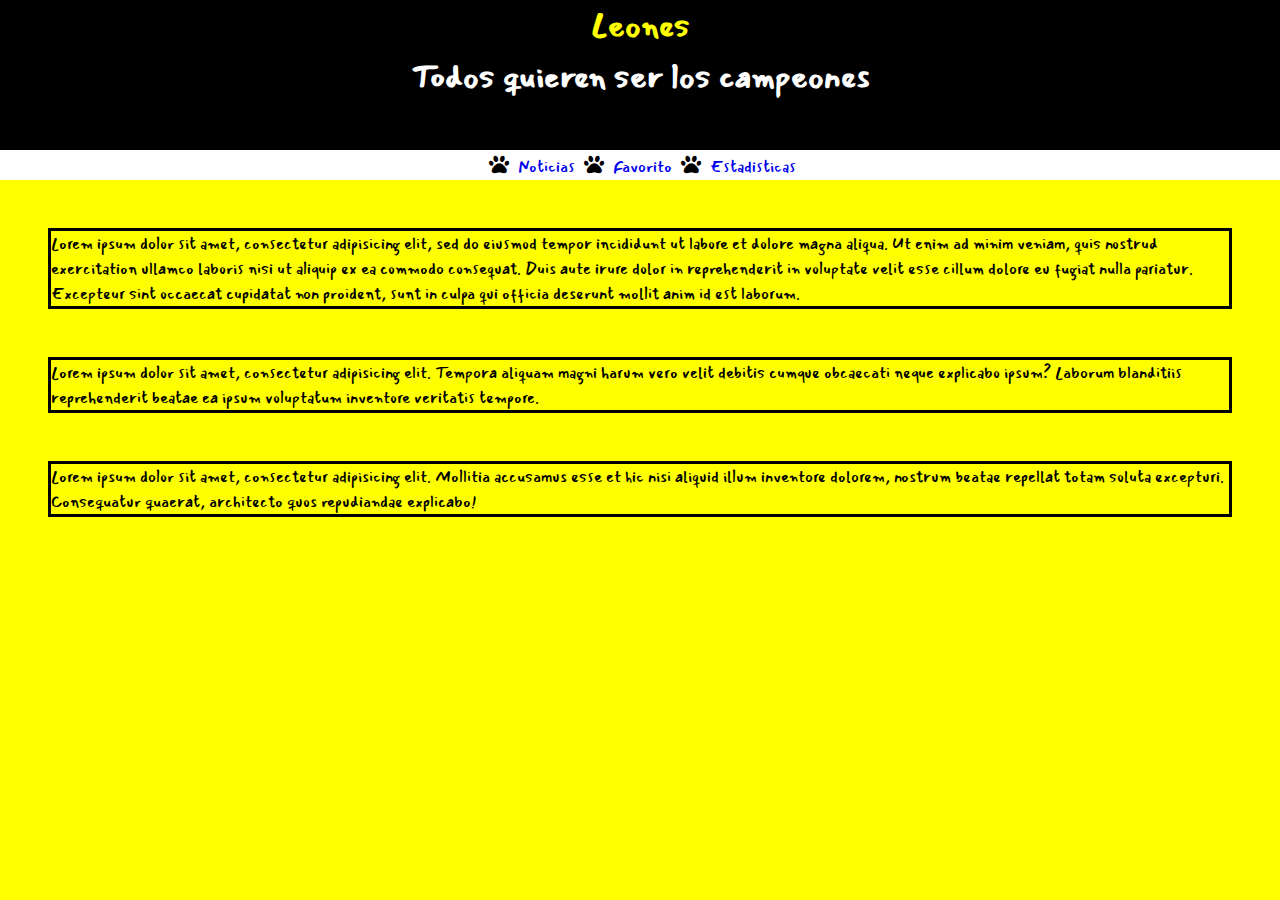
<file: index.html>
<!DOCTYPE html>
<html lang="en">
<head>
	<meta charset="UTF-8">
	<title>Página Web de Leones</title>
	<link rel="stylesheet" href="./css/all.min.css">
	<link href="https://fonts.googleapis.com/css?family=Mansalva&display=swap" rel="stylesheet">
	<link rel="stylesheet" href="./css/style.css">
</head>
<body>
	<div id="contenedor">
			<h1>Leones</h1>
			<h2>Todos quieren ser los campeones</h2>
	</div>
		<div id="cabecera">
			<i class="fas fa-paw"></i>
			<a href="./index.html">Noticias
			</a>
			<i class="fas fa-paw"></i>
			<a href="./favorito.html">Favorito</a>
			<i class="fas fa-paw"></i>
			<a href="./estadisticas.html">Estadisticas
			</a>
		</div>

	<div class="parrafo">
		<p>Lorem ipsum dolor sit amet, consectetur adipisicing elit, sed do eiusmod
		tempor incididunt ut labore et dolore magna aliqua. Ut enim ad minim veniam,
		quis nostrud exercitation ullamco laboris nisi ut aliquip ex ea commodo
		consequat. Duis aute irure dolor in reprehenderit in voluptate velit esse
		cillum dolore eu fugiat nulla pariatur. Excepteur sint occaecat cupidatat non
		proident, sunt in culpa qui officia deserunt mollit anim id est laborum.
		</p>
	</div>

	<div class="parrafo">
		<p>Lorem ipsum dolor sit amet, consectetur adipisicing elit. Tempora aliquam magni harum vero velit debitis cumque obcaecati neque explicabo ipsum? Laborum blanditiis reprehenderit beatae ea ipsum voluptatum inventore veritatis tempore.</p>
	</div>
	<div class="parrafo">
		<p>Lorem ipsum dolor sit amet, consectetur adipisicing elit. Mollitia accusamus esse et hic nisi aliquid illum inventore dolorem, nostrum beatae repellat totam soluta excepturi. Consequatur quaerat, architecto quos repudiandae explicabo!</p>
	</div>
</body>
</html>
</file>
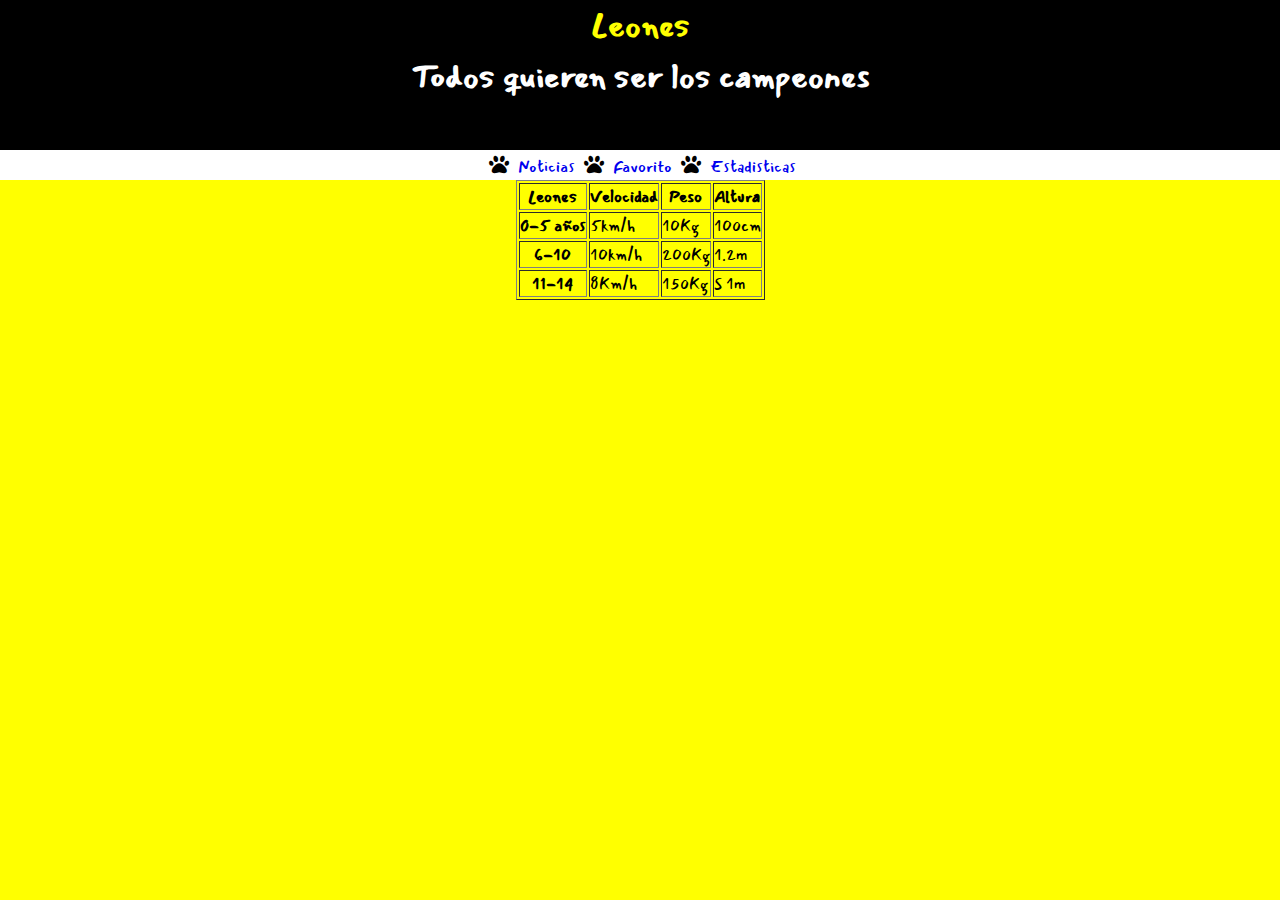
<file: estadisticas.html>
<!DOCTYPE html>
<html lang="en">
<head>
	<meta charset="UTF-8">
	<title>Página Web de Leones</title>
	<link rel="stylesheet" href="./css/all.min.css">
	<link href="https://fonts.googleapis.com/css?family=Mansalva&display=swap" rel="stylesheet">
	<link rel="stylesheet" href="./css/style.css">
</head>
<body>
	<div id="contenedor">
			<h1>Leones</h1>
			<h2>Todos quieren ser los campeones</h2>
	</div>
		<div id="cabecera">
			<i class="fas fa-paw"></i>
			<a href="./index.html">Noticias
			</a>
			<i class="fas fa-paw"></i>
			<a href="./favorito.html">Favorito</a>
			<i class="fas fa-paw"></i>
			<a href="./estadisticas.html">Estadisticas
			</a>
		</div>
<table class="egt"border="1">

  <tr>

    <th scope="row">Leones</th>

    <th>Velocidad</th>

    <th>Peso</th>

    <th>Altura</th>

  </tr>

  <tr>

    <th>0-5 años</th>

    <td>5km/h</td>

    <td>10Kg</td>

    <td>100cm</td>

  </tr>

  <tr>

    <th>6-10</th>

    <td>10km/h</td>

    <td>200Kg</td>

    <td>1.2m</td>

  </tr>

  <tr>

    <th>11-14</th>

    <td>8Km/h</td>

    <td>150Kg</td>

    <td>S 1m</td>

  </tr>

</table>

</body>
</html>
</file>
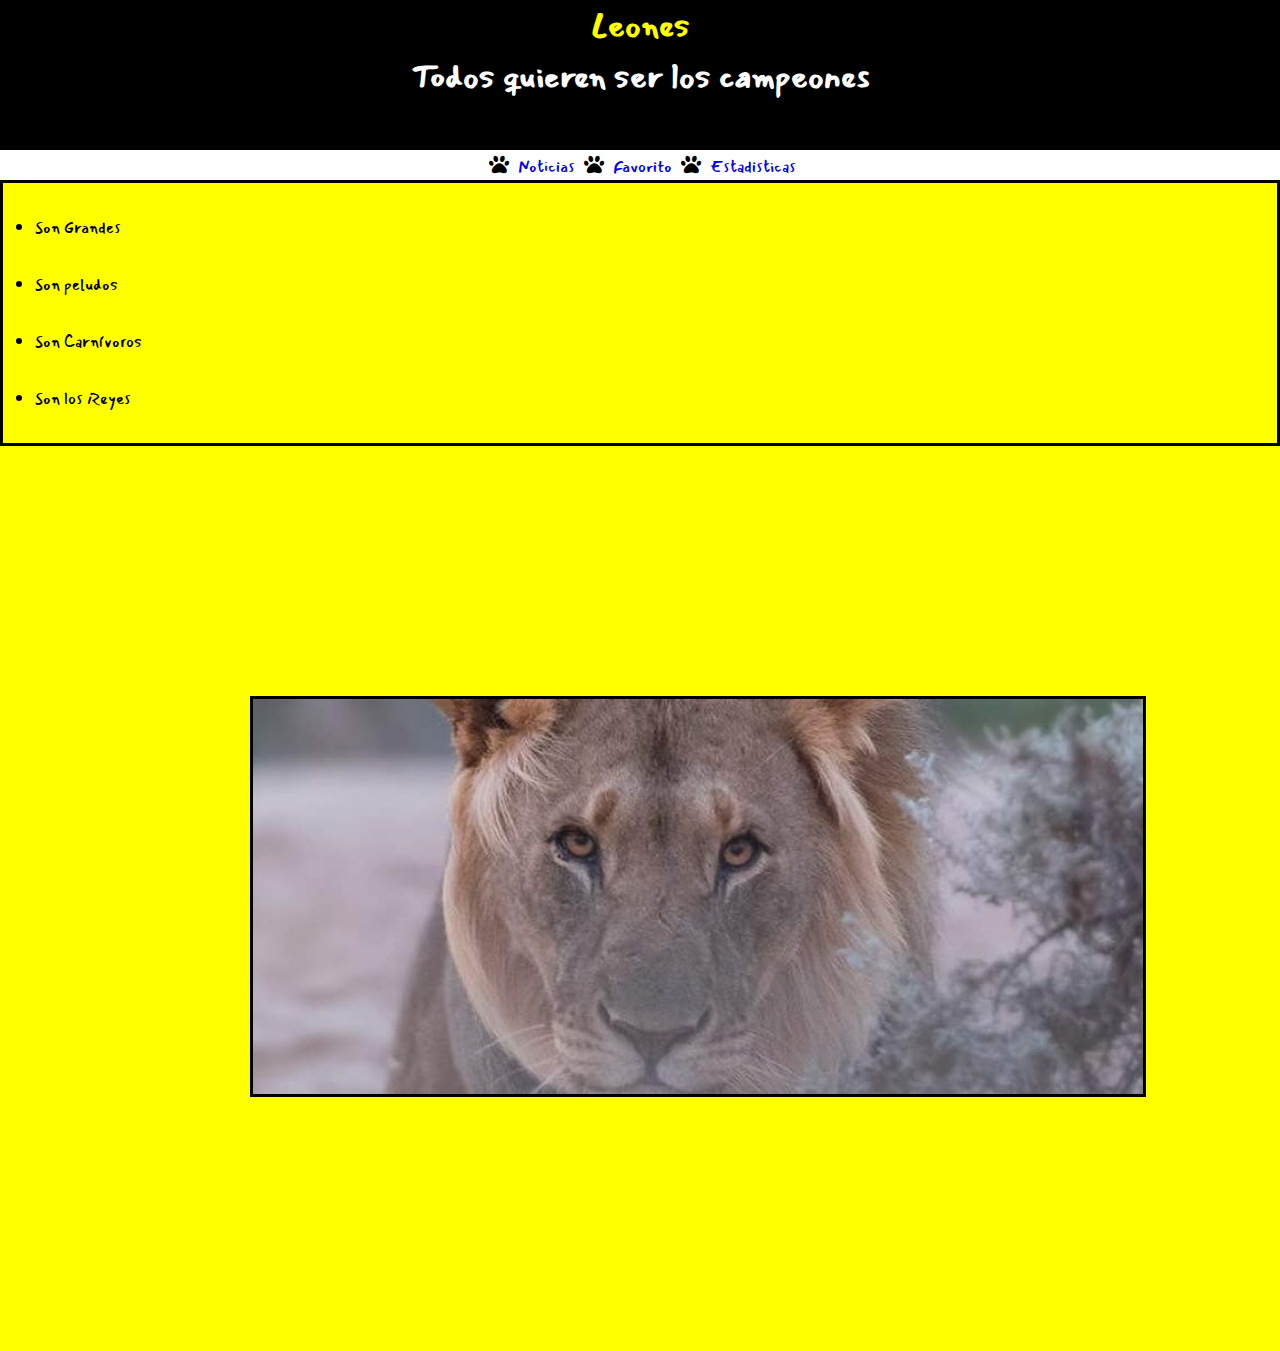
<file: favorito.html>
<!DOCTYPE html>
<html lang="en">
<head>
	<meta charset="UTF-8">
	<title>Página Web de Leones</title>
	<link rel="stylesheet" href="./css/all.min.css">
	<link href="https://fonts.googleapis.com/css?family=Mansalva&display=swap" rel="stylesheet">
	<link rel="stylesheet" href="./css/style.css">
</head>
<body>
	<div id="contenedor">
			<h1>Leones</h1>
			<h2>Todos quieren ser los campeones</h2>
	</div>
		<div id="cabecera">
			<i class="fas fa-paw"></i>
			<a href="./index.html">Noticias
			</a>
			<i class="fas fa-paw"></i>
			<a href="./favorito.html">Favorito</a>
			<i class="fas fa-paw"></i>
			<a href="./estadisticas.html">Estadisticas
			</a>
		</div>
	<div id="lista">
	<ul>
		<li>Son Grandes</li>
		<li>Son peludos</li>
		<li>Son Carnívoros</li>
		<li>Son los Reyes</li>
	</ul>
	</div>
		<div id="foto">
	<img src="./img/leones.jpg" alt="">
	</div>
</body>
</html>
</file>
<file: css/style.css>
*{
	margin: 0;
	padding: 0;
}
body {
	background-color: yellow;
	font-size: 16px;
}

#contenedor {
	background-color: black;
	min-height: 150px;
	margin: 0 auto;
}

#cabecera{
	text-align: center;
	background-color: white;
	min-height: 20px;
	font-family: 'Mansalva';
}

#contenedor h1 {
	color: yellow;
	font-family: 'Mansalva', cursive;
	font-size: 2em;
	text-align: center;
}

#contenedor h2 {
	color: white;
	font-family: 'Mansalva', cursive;
	font-size: 2em;	
	text-align: center;
}

.fas {
	color: white;
	font-size: 15px;
	margin: 5px;
}

.parrafo{
	border: black solid;
	margin:3em;
}

li{
	margin:2em;
}

#lista{
	border: black solid;

}

img{
	margin: 250px;
	border: black solid;
}

.egt{
	font-family: 'Mansalva';
	margin: 0 auto;
}

.fas{
	color: black;
	font-size: 20px;
}

p{
	font-family: 'Mansalva';
}

li{
	font-family: 'Mansalva';
}

a{
	text-decoration: none;
}
</file>
